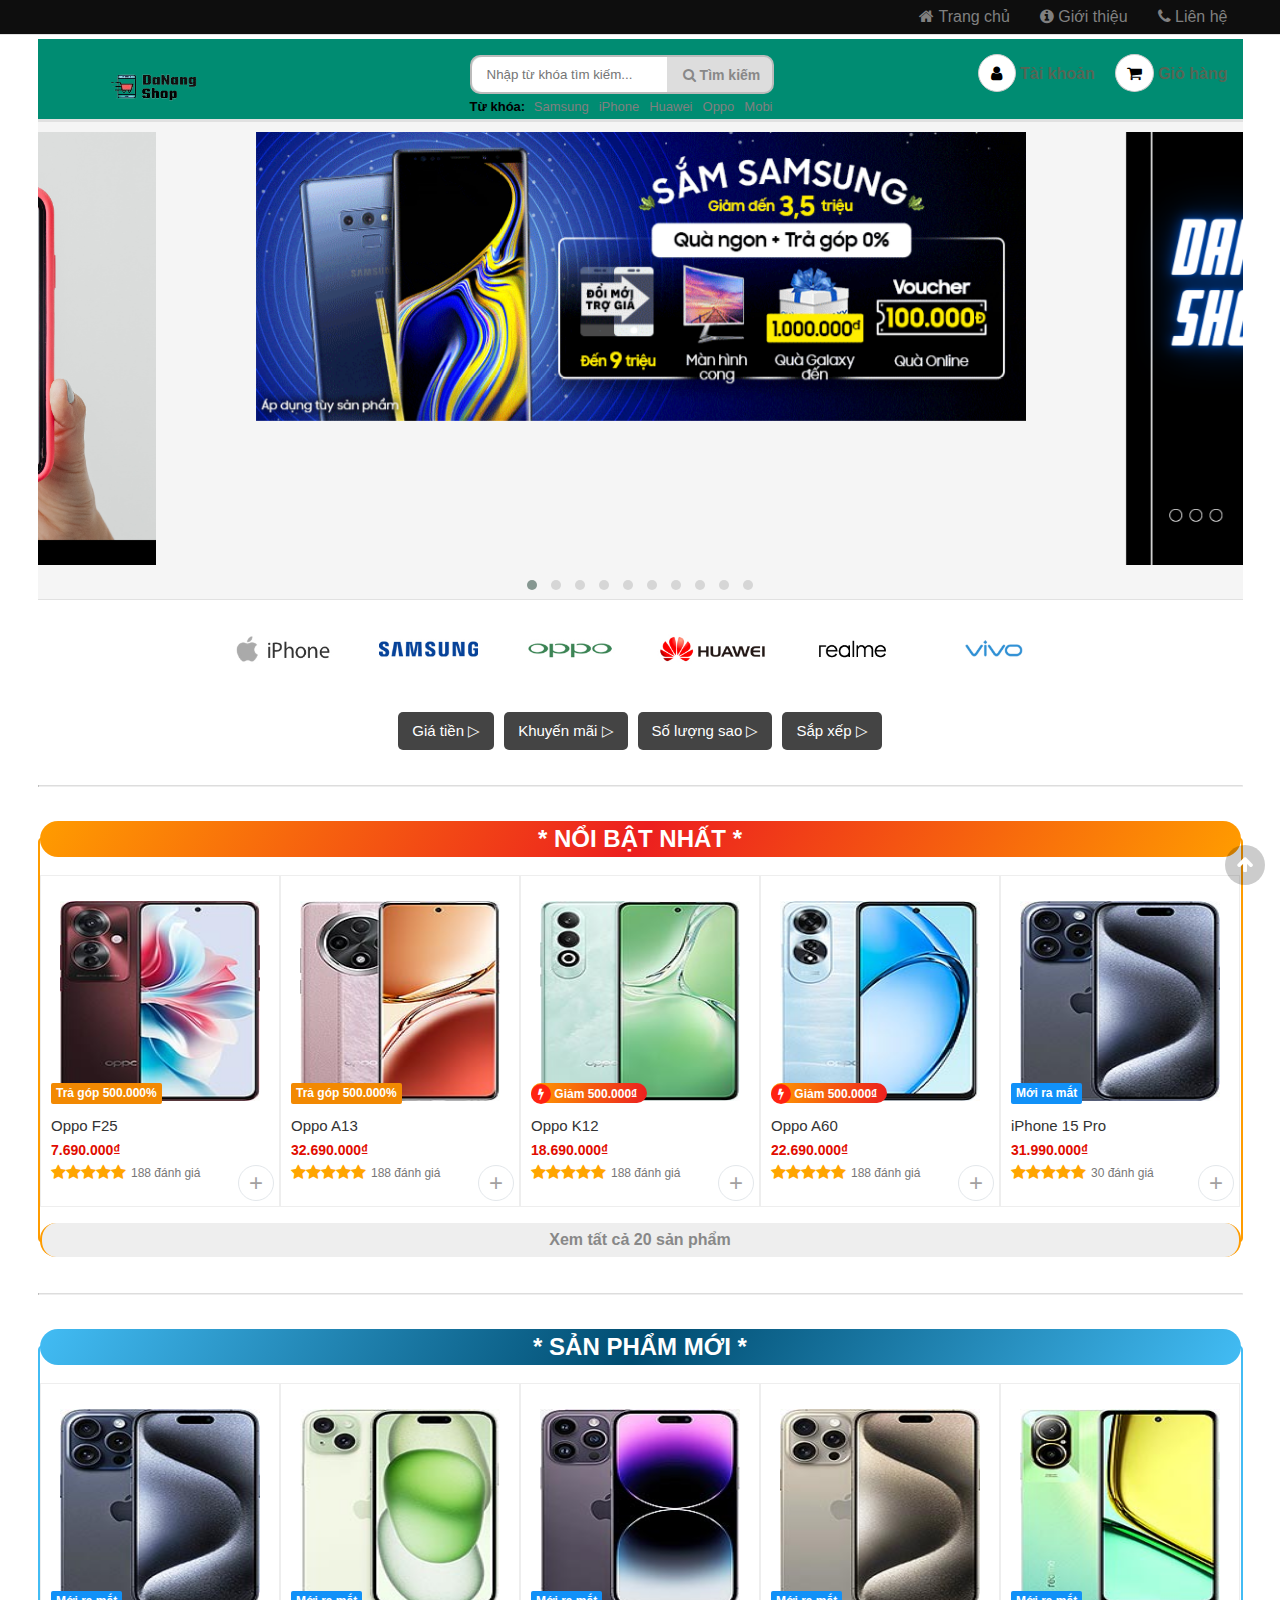
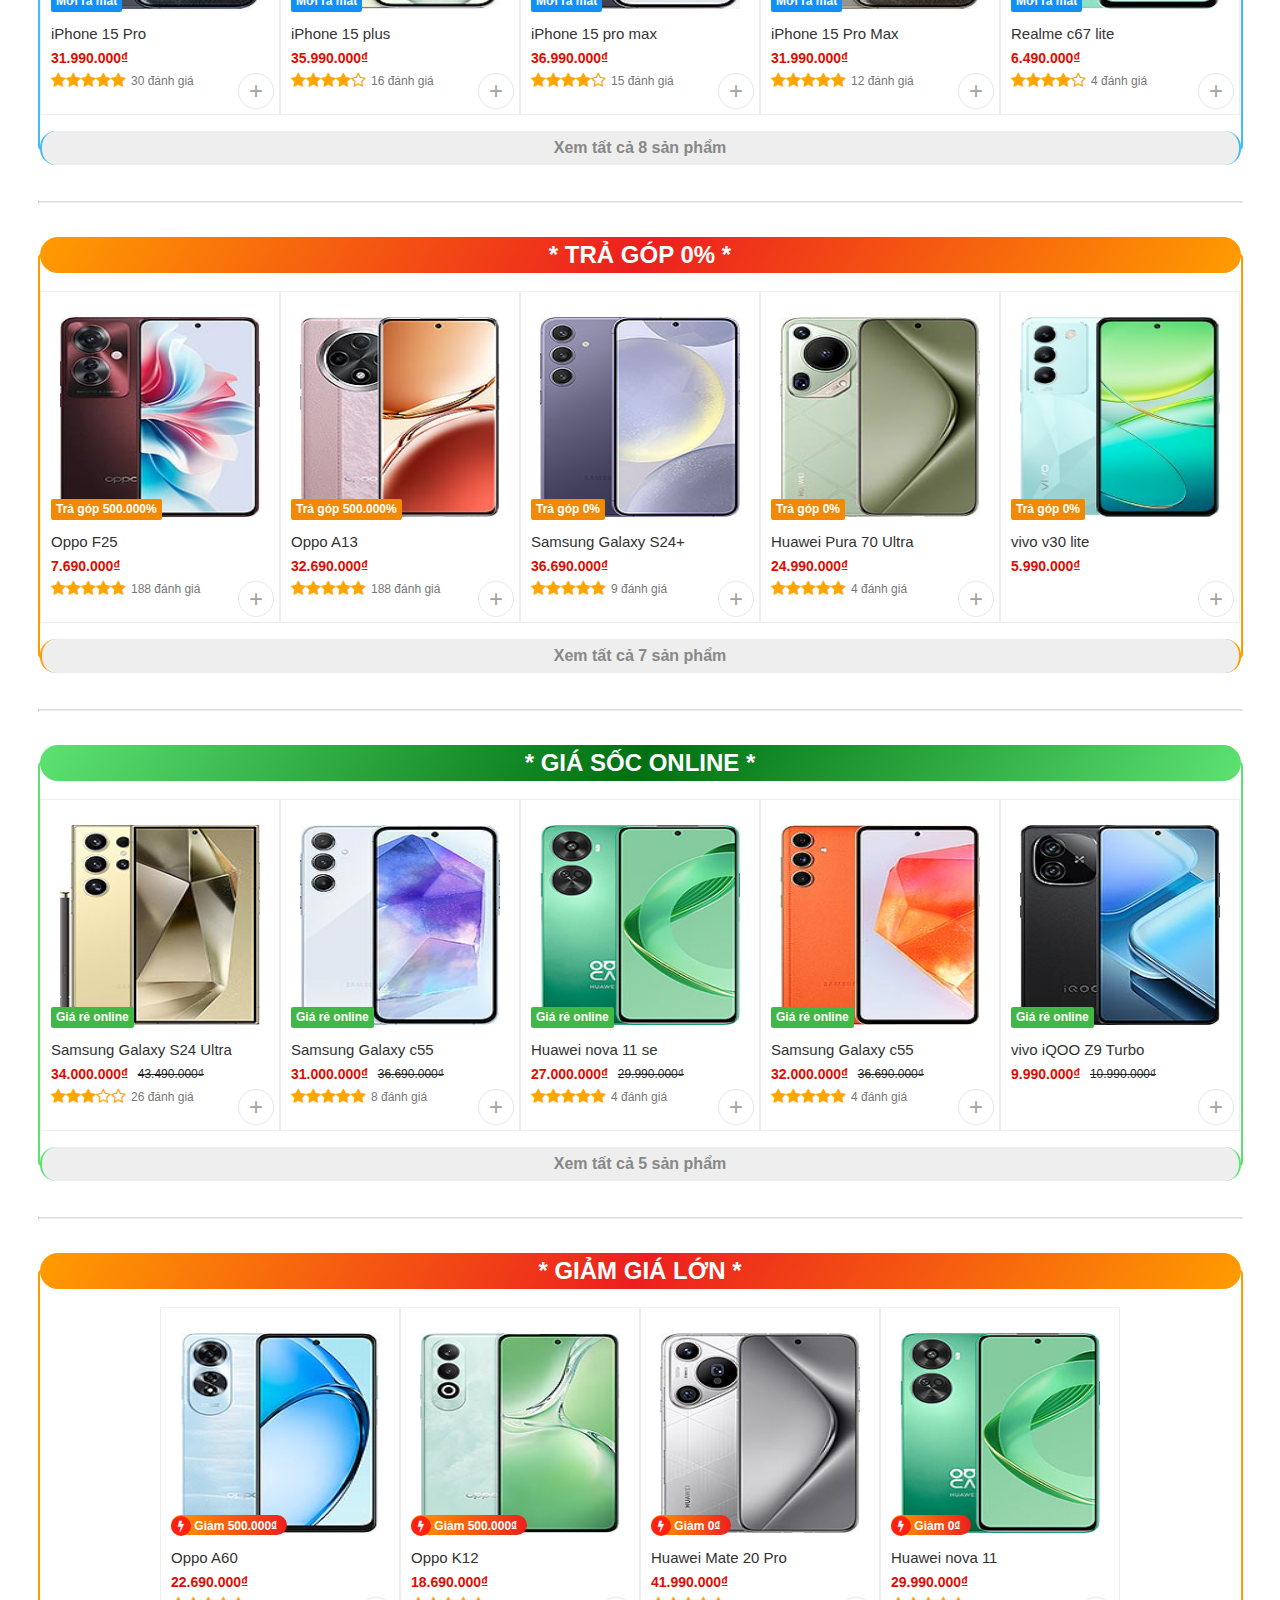
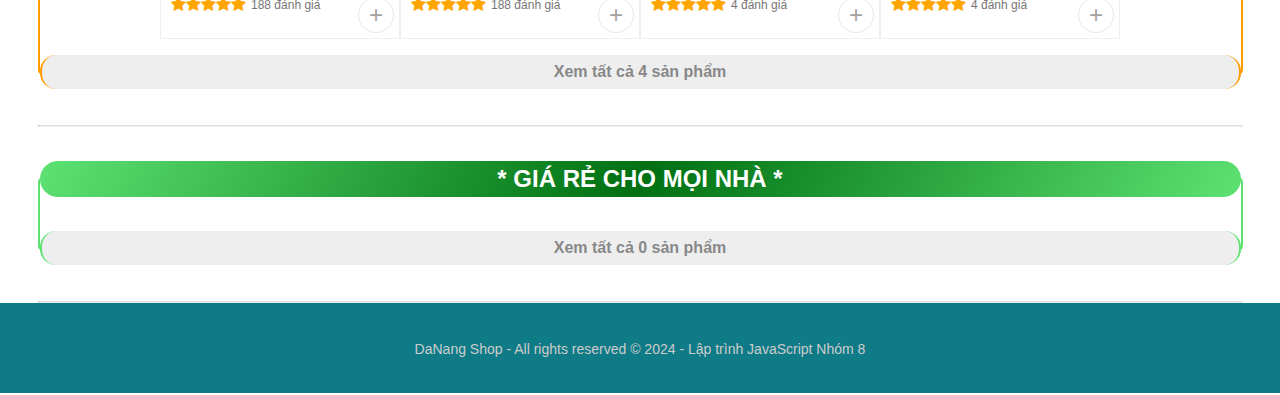
<file: index.html>
<!DOCTYPE html>
<html lang="vi">

<head>
	<meta charset="UTF-8">
	<meta name="viewport" content="width=device-width, initial-scale=1.0">
	<meta http-equiv="X-UA-Compatible" content="ie=edge">

	<title>DANANG SHOP</title>
	<link rel="shortcut icon" href="img/logo1.png" />

	<!-- Load font awesome icons -->
	<link rel="stylesheet" href="https://cdnjs.cloudflare.com/ajax/libs/font-awesome/4.7.0/css/font-awesome.min.css"
	 crossorigin="anonymous">

	<!-- owl carousel libraries -->
	<link rel="stylesheet" href="js/owlcarousel/owl.carousel.min.css">
	<link rel="stylesheet" href="js/owlcarousel/owl.theme.default.min.css">
	<script src="js/Jquery/Jquery.min.js"></script>
	<script src="js/owlcarousel/owl.carousel.min.js"></script>

	<!-- tidio - live chat -->
	<!-- <script src="//code.tidio.co/bfiiplaaohclhqwes5xivoizqkq56guu.js"></script> -->

	<!-- our files -->
	<!-- css -->
	<link rel="stylesheet" href="css/style.css">
	<link rel="stylesheet" href="css/topnav.css">
	<link rel="stylesheet" href="css/header.css">
	<link rel="stylesheet" href="css/banner.css">
	<link rel="stylesheet" href="css/taikhoan.css">
	<link rel="stylesheet" href="css/trangchu.css">
	<link rel="stylesheet" href="css/home_products.css">
	<link rel="stylesheet" href="css/pagination_phantrang.css">
	<link rel="stylesheet" href="css/footer.css">
	<!-- js -->
	<script src="data/products.js"></script>
	<script src="js/classes.js"></script>
	<script src="js/dungchung.js"></script>
	<script src="js/trangchu.js"></script>

</head>

<body>
	<script> addTopNav(); </script>

	<section>
		<script> addHeader(); </script>

		<div class="banner">
			<div class="owl-carousel owl-theme"></div>
		</div> <!-- End Banner -->

		

		<br>
		<div class="companyMenu group flexContain"></div>

		<div class="flexContain">

			<div class="pricesRangeFilter dropdown">
				<button class="dropbtn">Giá tiền</button>
				<div class="dropdown-content"></div>
			</div>

			<div class="promosFilter dropdown">
				<button class="dropbtn">Khuyến mãi</button>
				<div class="dropdown-content"></div>
			</div>

			<div class="starFilter dropdown">
				<button class="dropbtn">Số lượng sao</button>
				<div class="dropdown-content"></div>
			</div>

			<div class="sortFilter dropdown">
				<button class="dropbtn">Sắp xếp</button>
				<div class="dropdown-content"></div>
			</div>

		</div> <!-- End khung chọn bộ lọc -->

		<div class="choosedFilter flexContain">
			<a id="deleteAllFilter" style="display: none;">
				<h3>Xóa bộ lọc</h3>
			</a>
		</div> <!-- Những bộ lọc đã chọn -->
		<hr>

		<!-- Mặc định mới vào trang sẽ ẩn đi, nế có filter thì mới hiện lên -->
		<div class="contain-products" style="display:none"> 
			<div class="filterName">
				<input type="text" placeholder="Lọc trong trang theo tên..." onkeyup="filterProductsName(this)">
			</div> <!-- End FilterName -->

			<ul id="products" class="homeproduct group flexContain">
				<div id="khongCoSanPham">
					<i class="fa fa-times-circle"></i>
					Không có sản phẩm nào
				</div> <!-- End Khong co san pham -->
			</ul><!-- End products -->

			<div class="pagination"></div>
		</div>

		<!-- Div hiển thị khung sp hot, khuyến mãi, mới ra mắt ... -->
		<div class="contain-khungSanPham" ></div>

	</section> <!-- End Section -->

	<script>
		addContainTaiKhoan(); addPlc();
	</script>

	<div class="footer"><script>addFooter();</script></div>

	<i class="fa fa-arrow-up" id="goto-top-page" onclick="gotoTop()"></i>
</body>

</html>
</file>
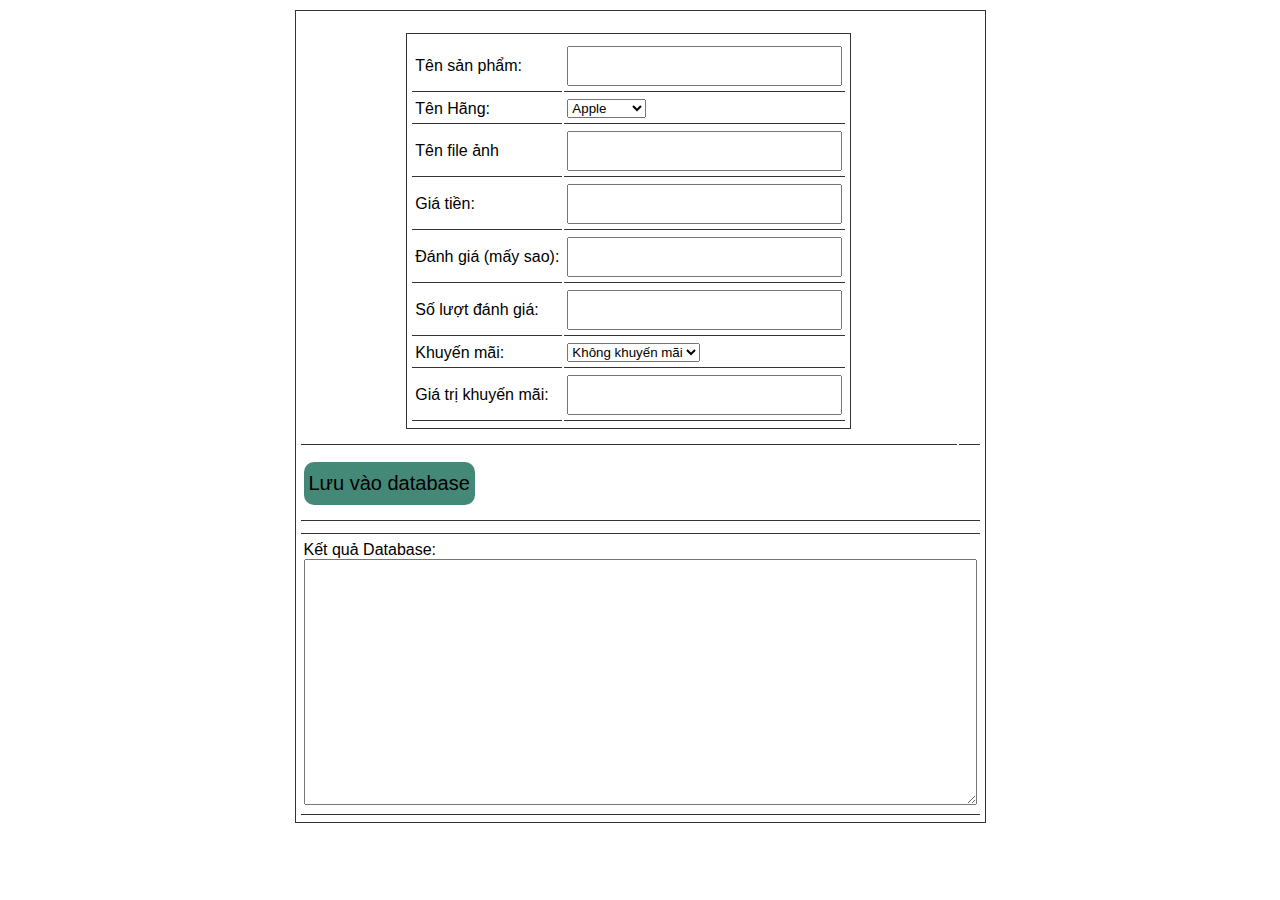
<file: createProductJson.html>
<!DOCTYPE html>
<html lang="en">

<head>
	<meta charset="UTF-8">
	<meta name="viewport" content="width=device-width, initial-scale=1.0">
	<title>Create Product code</title>

	<!-- Load font awesome icons -->
	<link rel="stylesheet" href="https://cdnjs.cloudflare.com/ajax/libs/font-awesome/4.7.0/css/font-awesome.min.css"
	 crossorigin="anonymous">
	<link rel="stylesheet" type="text/css" href="css/style.css">
	<link rel="stylesheet" href="css/header.css">
	<link rel="stylesheet" type="text/css" href="css/home_products.css">

	<script src="data/products.js"></script>
	<script src="js/classes.js"></script>
	<script src="js/dungchung.js"></script>

	<style>
		* { 
			outline: none; 
			font-family: sans-serif; 
		}
		
		table {
			padding: 5px 3px;
			border : 1px solid #333;
			margin: 10px auto;
		}
		td {
			padding: 5px 3px;
			border-bottom: 1pt solid #333;
		}
		input {
			padding: 5px 3px;
			height: 26px;
			font-size: 20px;
		}
		button {
			border-radius: 10px;
			margin: 10px auto;
			font-size: 20px;
			padding: 10px 5px;
			border: none;
			cursor: pointer;
			background: #487;
		}
		button:hover {
			background: #4a7;
		}
		textarea {
			padding: 5px 3px;
			font-size: 16px;
		}
		.homeproduct li {
			width: 250px;
		}
	</style>

	<script>
		// Thêm sản phẩm vào trang
		function addProduct(p, id) {
			promo = new Promo(p.promo.name, p.promo.value); // class Promo
			product = new Product(p.img, p.name, p.price, p.star, p.rateCount, promo); // Class product
			addToWeb(product, id);
		}
		function getResult() {
			var name = document.getElementById('name').value;
			var company = document.getElementById('company').value;
			var img = document.getElementById('img').value;
			var price = document.getElementById('price').value;
			var star = document.getElementById('star').value || 0;
			var rateCount = document.getElementById('rateCount').value || 0;
			var promoName = document.getElementById('promoName').value;
			var promoValue = document.getElementById('promoValue').value;

			if(img.indexOf('http') < 0) {
				img = "img/products/"+ img;	
			}
return {
	"name": name,
	"company": company,
	"img": img,
	"price": price,
	"star": star,
	"rateCount": rateCount,
	"promo": {
		"name": promoName,
		"value": promoValue
	}
};
		}

		function saveToDatabase() {
			var r = getResult();
			if(!r.name || !r.price) {
				alert('Chưa nhập tên hoặc giá tiền');
				return;
			}

			addProduct(r, 'products');
			var textarea = document.getElementById('t_a');
			if(textarea.innerHTML == '')
				textarea.innerHTML += JSON.stringify(r, null, "\t");
			else textarea.innerHTML += ',\n'+JSON.stringify(r, null, "\t");
		}

		function valueChange() {
			document.getElementById('live').innerHTML = '';
			addProduct(getResult(), 'live');
		}

		window.onload = function() {
			var inp = document.getElementsByTagName('input');
			for(var i = 0; i < inp.length; i++) {
				inp[i].onkeyup = valueChange;
			}
			document.getElementById('company').onchange = valueChange;
		}
	</script>

</head>

<body>
	<table>
		<tr>
			<td>
				<table cellpadding="7">
					<tr>
						<td>Tên sản phẩm:</td>
						<td><input id="name" type="text" onchange=""></td>
					</tr>
					<tr>
						<td>Tên Hãng:</td>
						<td>
							<select name="" id="company">
								<option value="Apple">Apple</option>
								<option value="Samsung">Samsung</option>
								<option value="Oppo">Oppo</option>
								<option value="Huawei">Huawei</option>
								<option value="Realme">Realme</option>
								<option value="Vivo">Vivo</option>

							</select>
						</td>
					</tr>
					<tr>
						<td>Tên file ảnh</td>
						<td><input id="img" type="text"></td>
					</tr>
					<tr>
						<td>Giá tiền:</td>
						<td><input id="price" type="text"></td>
					</tr>
					<tr>
						<td>Đánh giá (mấy sao):</td>
						<td><input id="star" type="text"></td>
					</tr>
					<tr>
						<td>Số lượt đánh giá:</td>
						<td><input id="rateCount" type="text"></td>
					</tr>
					<tr>
						<td>Khuyến mãi:</td>
						<td>
							<select name="km" id="promoName" onchange="valueChange()">
								<option value="">Không khuyến mãi</option>
								<option value="tragop">Trả góp</option>
								<option value="giamgia">Giảm giá</option>
								<option value="moiramat">Mới ra mắt</option>
								<option value="giareonline">Giá rẻ online</option>
							</select>

						</td>
					</tr>
					<tr>
						<td>Giá trị khuyến mãi:</td>
						<td><input id="promoValue" type="text"></td>
					</tr>
				</table>
			</td>

			<td>
				<ul class="homeproduct group flexContain" id="live"></ul>
			</td>
		</tr>
		<tr>
			<td colspan="2">
				<button onclick="saveToDatabase()">Lưu vào database</button>
			</td>
		</tr>
		<tr>
			<td colspan="2">
				<ul class="homeproduct" id="products"></ul>
			</td>
		</tr>
		<tr>
			<td colspan="2">
				<p>Kết quả Database:</p>
				<textarea rows="13" cols="70" id="t_a"></textarea>
			</td>
		</tr>
	</table>

</body>

</html>
</file>
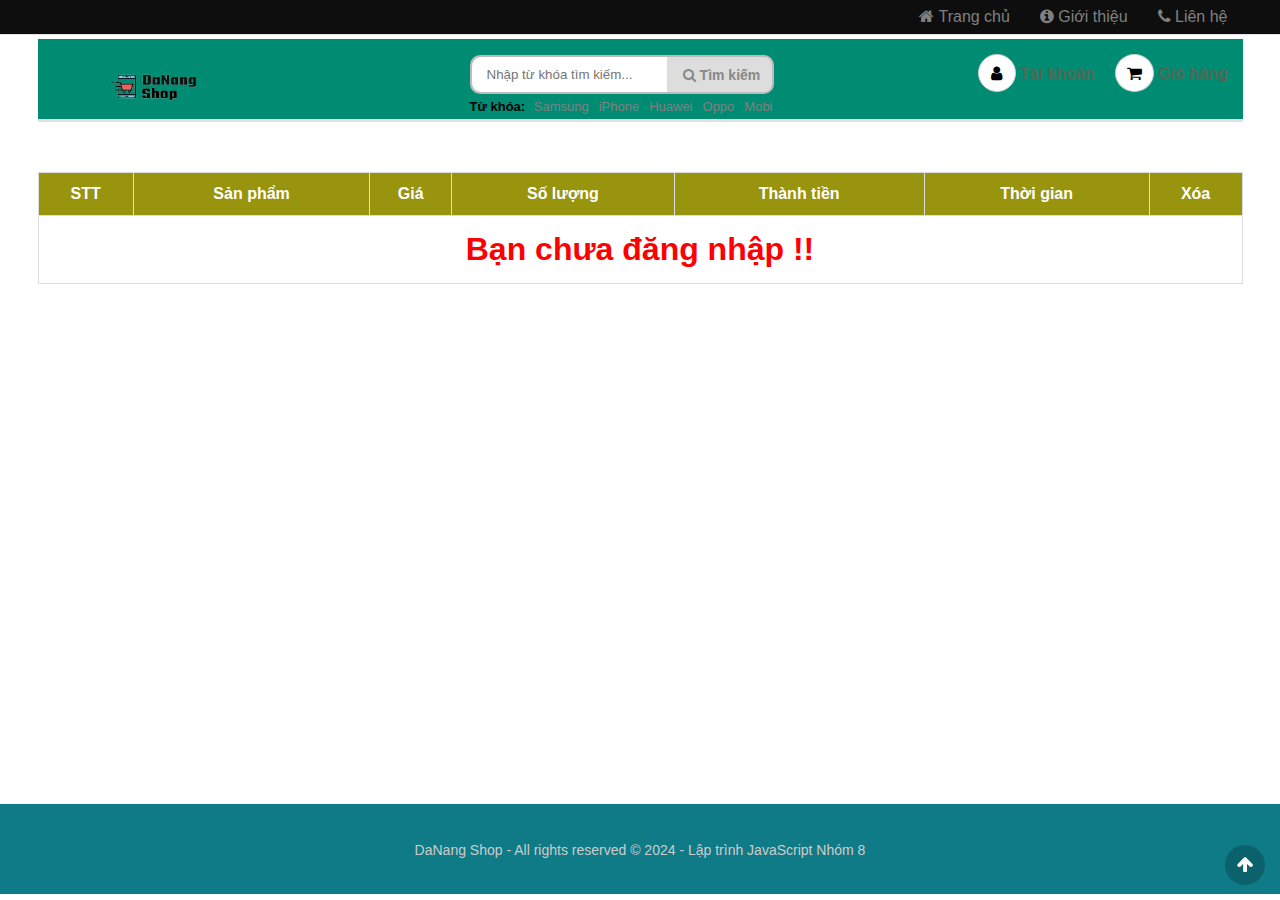
<file: giohang.html>
<!DOCTYPE html>
<html lang="vi">

<head>
	<meta charset="UTF-8">
	<meta name="viewport" content="width=device-width, initial-scale=1.0">
	<meta http-equiv="X-UA-Compatible" content="ie=edge">
	<link rel="shortcut icon" href="img/favicon.ico" />

	<title>DANANG SHOP</title>
	<link rel="shortcut icon" href="img/logo1.png" />

	<!-- Load font awesome icons -->
	<link rel="stylesheet" href="https://cdnjs.cloudflare.com/ajax/libs/font-awesome/4.7.0/css/font-awesome.min.css"
	 crossorigin="anonymous">

	<!-- our files -->
	<!-- css -->
	<link rel="stylesheet" href="css/style.css">
	<link rel="stylesheet" href="css/topnav.css">
	<link rel="stylesheet" href="css/header.css">
	<link rel="stylesheet" href="css/taikhoan.css">
	<link rel="stylesheet" href="css/gioHang.css">
	<link rel="stylesheet" href="css/footer.css">
	<!-- js -->
	<script src="data/products.js"></script>
	<script src="js/classes.js"></script>
	<script src="js/dungchung.js"></script>
	<script src="js/giohang.js"></script>

</head>

<body>
	<script> addTopNav(); </script>

	<section style="min-height: 85vh">
		<script> addHeader(); </script>

		<table class="listSanPham" > </table>
		
	</section> <!-- End Section -->

	<script>
		addContainTaiKhoan();
	</script>

	<div class="footer"><script>addFooter();</script></div>

	<i class="fa fa-arrow-up" id="goto-top-page" onclick="gotoTop()"></i>
</body>

</html>
</file>
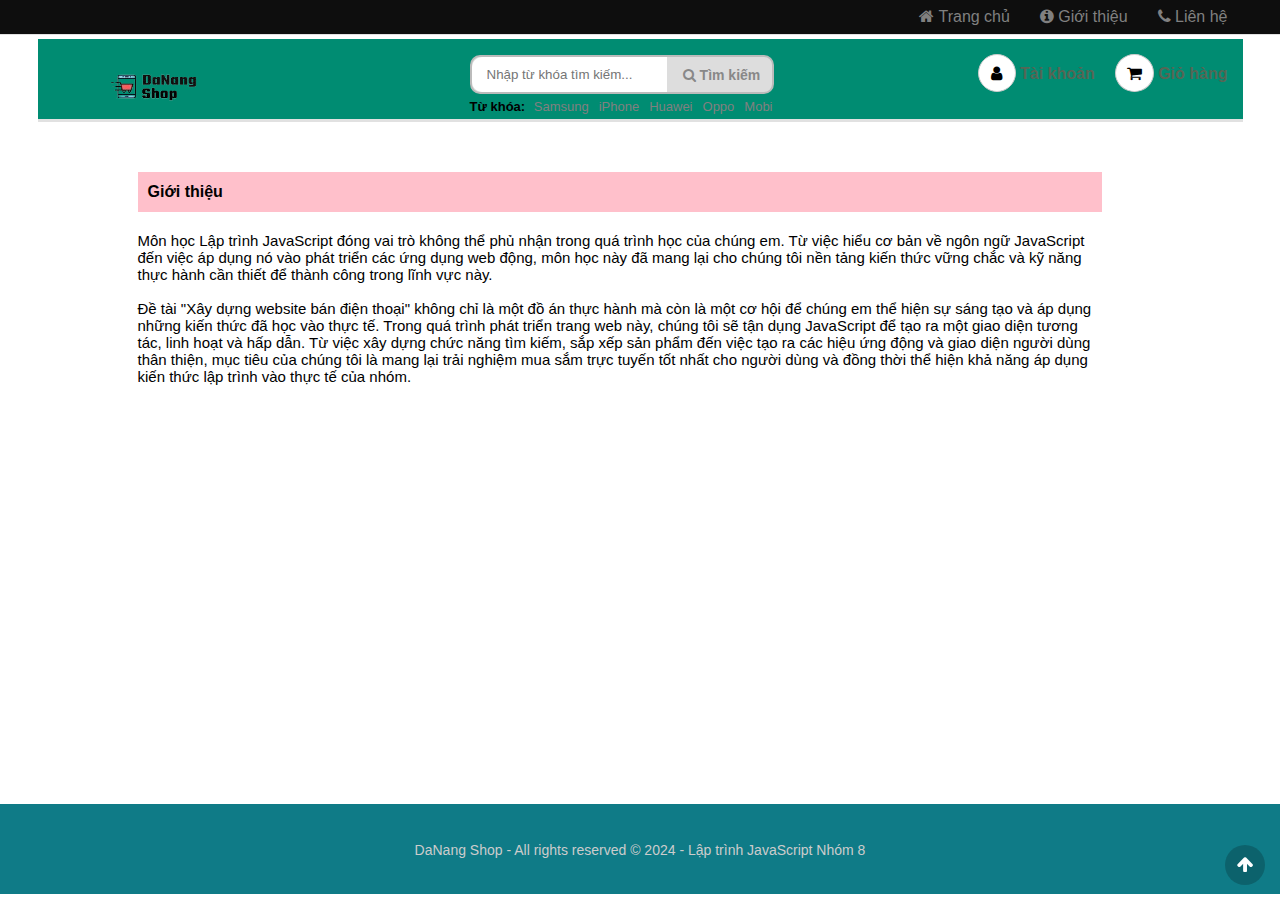
<file: gioithieu.html>
<!DOCTYPE html>
<html lang="vi">

<head>
    <meta charset="UTF-8">
    <meta name="viewport" content="width=device-width, initial-scale=1.0">
    <meta http-equiv="X-UA-Compatible" content="ie=edge">
    <title>DANANG SHOP</title>
	<link rel="shortcut icon" href="img/logo1.png" />

    <!-- Load font awesome icons -->
    <link rel="stylesheet" href="https://cdnjs.cloudflare.com/ajax/libs/font-awesome/4.7.0/css/font-awesome.min.css"
        crossorigin="anonymous">
        
    <!-- our files -->
    <!-- css -->
    <link rel="stylesheet" href="css/style.css">
    <link rel="stylesheet" href="css/topnav.css">
    <link rel="stylesheet" href="css/header.css">
    <link rel="stylesheet" href="css/taikhoan.css">
    <link rel="stylesheet" href="css/footer.css">
    <link rel="stylesheet" href="css/gioithieu.css">

    <!-- js -->
    <script src="data/products.js"></script>
	<script src="js/dungchung.js"></script>
    <script>
        window.onload = function () {
            khoiTao();
            // thêm tags (từ khóa) vào khung tìm kiếm
            var tags = ["Samsung", "iPhone", "Huawei", "Oppo", "Mobi"];
            for (var t of tags) addTags(t, "index.html?search=" + t);
        }
    </script>

</head>

<body>
    <script> addTopNav();</script>

    <section style="min-height: 85vh">
        <script> addHeader(); </script>

        <div class="page-gt">
            <h4 class="page-header">
                Giới thiệu
            </h4>
            <div class="page-info">
                <p>
                    Môn học Lập trình JavaScript đóng vai trò không thể phủ nhận trong quá trình học của chúng em. 
                    Từ việc hiểu cơ bản về ngôn ngữ JavaScript đến việc áp dụng nó vào phát triển các ứng dụng web động,
                    môn học này đã mang lại cho chúng tôi nền tảng kiến thức vững chắc và kỹ năng thực hành cần thiết để 
                    thành công trong lĩnh vực này.
                    
                    <br> <br>

                  Đề tài "Xây dựng website bán điện thoại" không chỉ là một đồ án thực hành mà còn là một cơ hội để chúng 
                  em thể hiện sự sáng tạo và áp dụng những kiến thức đã học vào thực tế. Trong quá trình phát triển trang web này, 
                  chúng tôi sẽ tận dụng JavaScript để tạo ra một giao diện tương tác, linh hoạt và hấp dẫn. Từ việc xây dựng chức 
                  năng tìm kiếm, sắp xếp sản phẩm đến việc tạo ra các hiệu ứng động và giao diện người dùng thân thiện, mục tiêu của 
                  chúng tôi là mang lại trải nghiệm mua sắm trực tuyến tốt nhất cho người dùng và đồng thời thể hiện khả năng áp dụng
                   kiến thức lập trình vào thực tế của nhóm.
                </p>
            </div>
        </div>
    </section>

    <script> addContainTaiKhoan(); </script>

    <div class="footer">
        <script>addFooter();</script>
        
    </div>

    <i class="fa fa-arrow-up" id="goto-top-page" onclick="gotoTop()"></i>
</body>

</html>
</file>
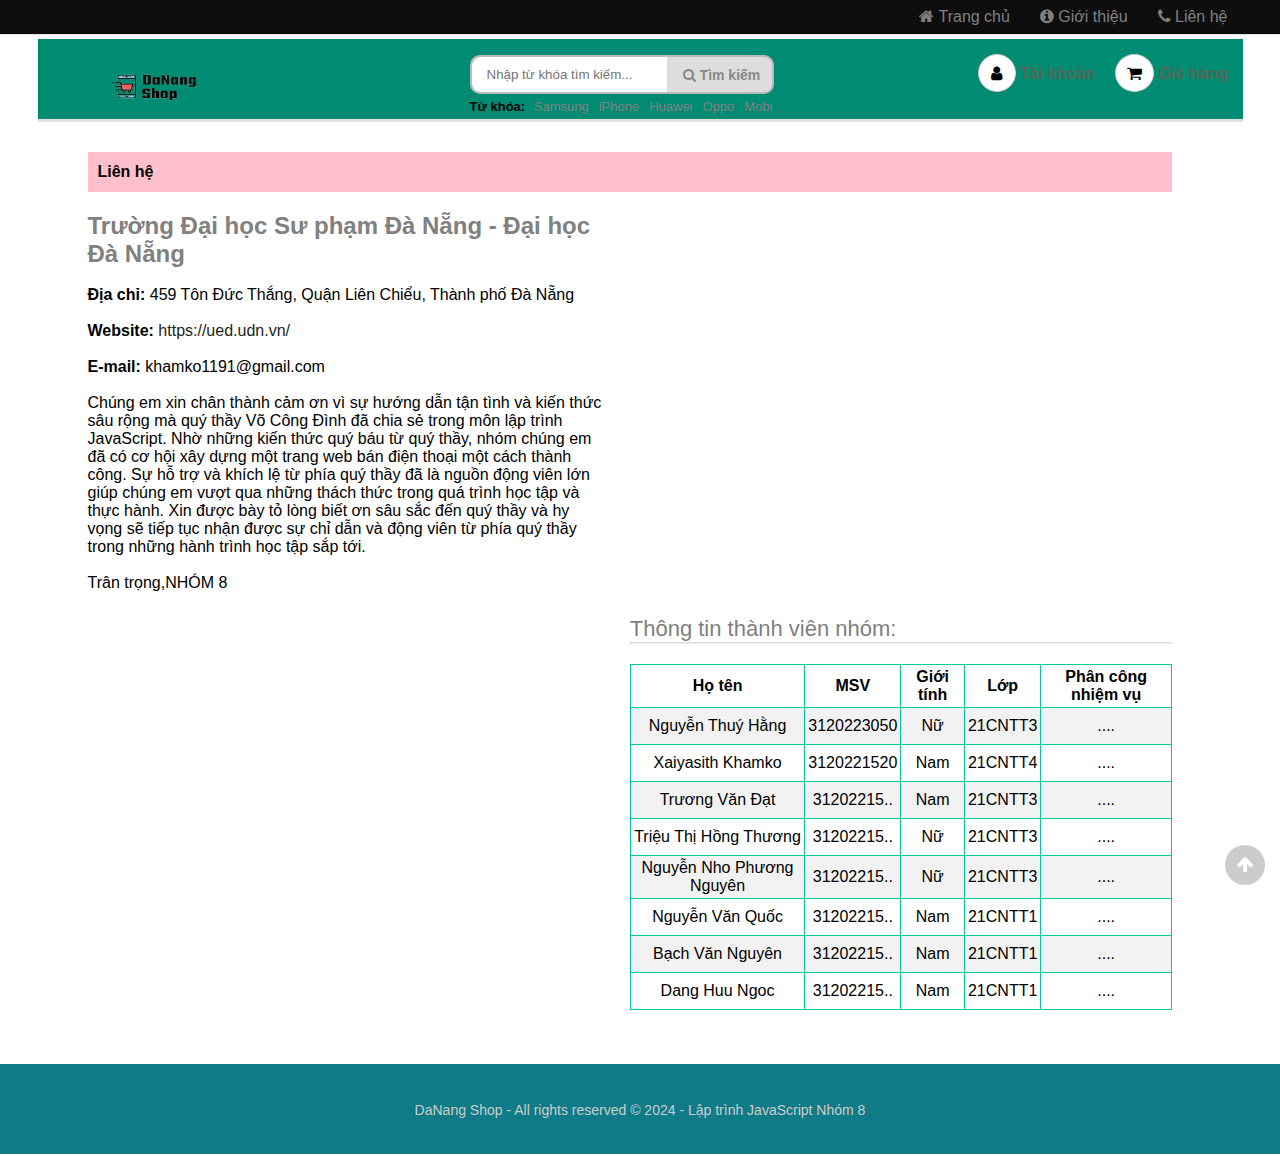
<file: lienhe.html>
<!DOCTYPE html>
<html lang="vi">

<head>
    <meta charset="UTF-8">
    <meta name="viewport" content="width=device-width, initial-scale=1.0">
    <meta http-equiv="X-UA-Compatible" content="ie=edge">
    <title>DANANG SHOP</title>
	<link rel="shortcut icon" href="img/logo1.png" />

    <!-- Load font awesome icons -->
    <link rel="stylesheet" href="https://cdnjs.cloudflare.com/ajax/libs/font-awesome/4.7.0/css/font-awesome.min.css"
        crossorigin="anonymous">

    <!-- our files -->
    <!-- css -->
    <link rel="stylesheet" href="css/style.css">
    <link rel="stylesheet" href="css/topnav.css">
    <link rel="stylesheet" href="css/header.css">
    <link rel="stylesheet" href="css/taikhoan.css">
    <link rel="stylesheet" href="css/footer.css">
    <link rel="stylesheet" href="css/lienhe.css">

    <!-- js -->
    <script src="data/products.js"></script>
    <script src="js/dungchung.js"></script>
    <script src="js/lienhe.js"></script>

</head>

<body>
    <script> addTopNav();</script>

    <section style="min-height: 85vh">
        <script> addHeader(); </script>

        <div class="body-lienhe">
            <div class="lienhe-header">Liên hệ</div>
            <div class="lienhe-info">
                <div class="info-left">
                
                        <h2 style="color: gray"> Trường Đại học Sư phạm Đà Nẵng - Đại học Đà Nẵng </h2><br />
                        <b>Địa chỉ:</b> 459 Tôn Đức Thắng, Quận Liên Chiểu, Thành phố Đà Nẵng<br /><br />
                        <b>Website:</b> <a href="https://ued.udn.vn/">https://ued.udn.vn/</a> <br /><br />
                        <b>E-mail:</b> khamko1191@gmail.com<br /><br />
                        
                            <p>     Chúng em xin chân thành cảm ơn vì sự hướng dẫn tận tình và kiến thức sâu rộng mà quý 
                                thầy Võ Công Đình đã chia sẻ trong môn lập trình JavaScript. Nhờ những kiến thức quý
                                 báu từ quý thầy, nhóm chúng em đã có cơ hội xây dựng một trang web bán điện thoại một 
                                 cách thành công. Sự hỗ trợ và khích lệ từ phía quý thầy đã là nguồn động viên lớn giúp 
                                 chúng em vượt qua những thách thức trong quá trình học tập và thực hành.
                                Xin được bày tỏ lòng biết ơn sâu sắc đến quý thầy và hy vọng sẽ tiếp tục nhận được 
                                sự chỉ dẫn và động viên từ phía quý thầy trong những hành trình học tập sắp tới.
                                <br>
                                <br>
                                Trân trọng,NHÓM 8
                            </p>

                        

                    </p>
                </div>

            </div>
            <div class="lienhe-info">
                <div class="thongtinnhom">
                    <p style="font-size: 22px; color: gray">Thông tin thành viên nhóm: </p>
                    <hr />
                    <table>
                        <tr>
                            <th>Họ tên</th>
                            <th>MSV</th>
                            <th>Giới tính</th>
                            <th>Lớp</th>
                            <th>Phân công nhiệm vụ</th>
                        </tr>
                        <script>
                            var thongtin = [
                                ["Nguyễn Thuý Hằng", "3120223050", "Nữ", "21CNTT3","...."],
                                ["Xaiyasith Khamko", "3120221520", "Nam", "21CNTT4","...."],
                                ["Trương Văn Đạt", "31202215..", "Nam", "21CNTT3","...."],
                                ["Triệu Thị Hồng Thương", "31202215..", "Nữ", "21CNTT3","...."],
                                ["Nguyễn Nho Phương Nguyên", "31202215..", "Nữ", "21CNTT3","...."],
                                ["Nguyễn Văn Quốc", "31202215..", "Nam", "21CNTT1","...."],
                                ["Bạch Văn Nguyên", "31202215..", "Nam", "21CNTT1","...."],
                                ["Dang Huu Ngoc", "31202215..", "Nam", "21CNTT1","...."]
                               
                            ]
                            for (var i = 0; i < thongtin.length; i++) {
                                document.write(
                                    `
                                    <tr>
                                        <td>` +
                                    thongtin[i][0] + `</td>
                                        <td>` +
                                    thongtin[i][1] + `</td>
                                        <td>` +
                                    thongtin[i][2] + `</td>
                                        <td>` +
                                    thongtin[i][3] + `</td>
                                        <td>` +
                                    thongtin[i][4] +
                                    `</td>
                                    </tr>
                                `
                                )
                            }
                        </script>
                    </table>
                </div>

            </div>
        </div>
    </section>

    <script>
        addContainTaiKhoan();
    </script>

    <div class="footer">
        <script>
            addFooter();
        </script>

    </div>

    <i class="fa fa-arrow-up" id="goto-top-page" onclick="gotoTop()"></i>

</body>

</html>
</file>
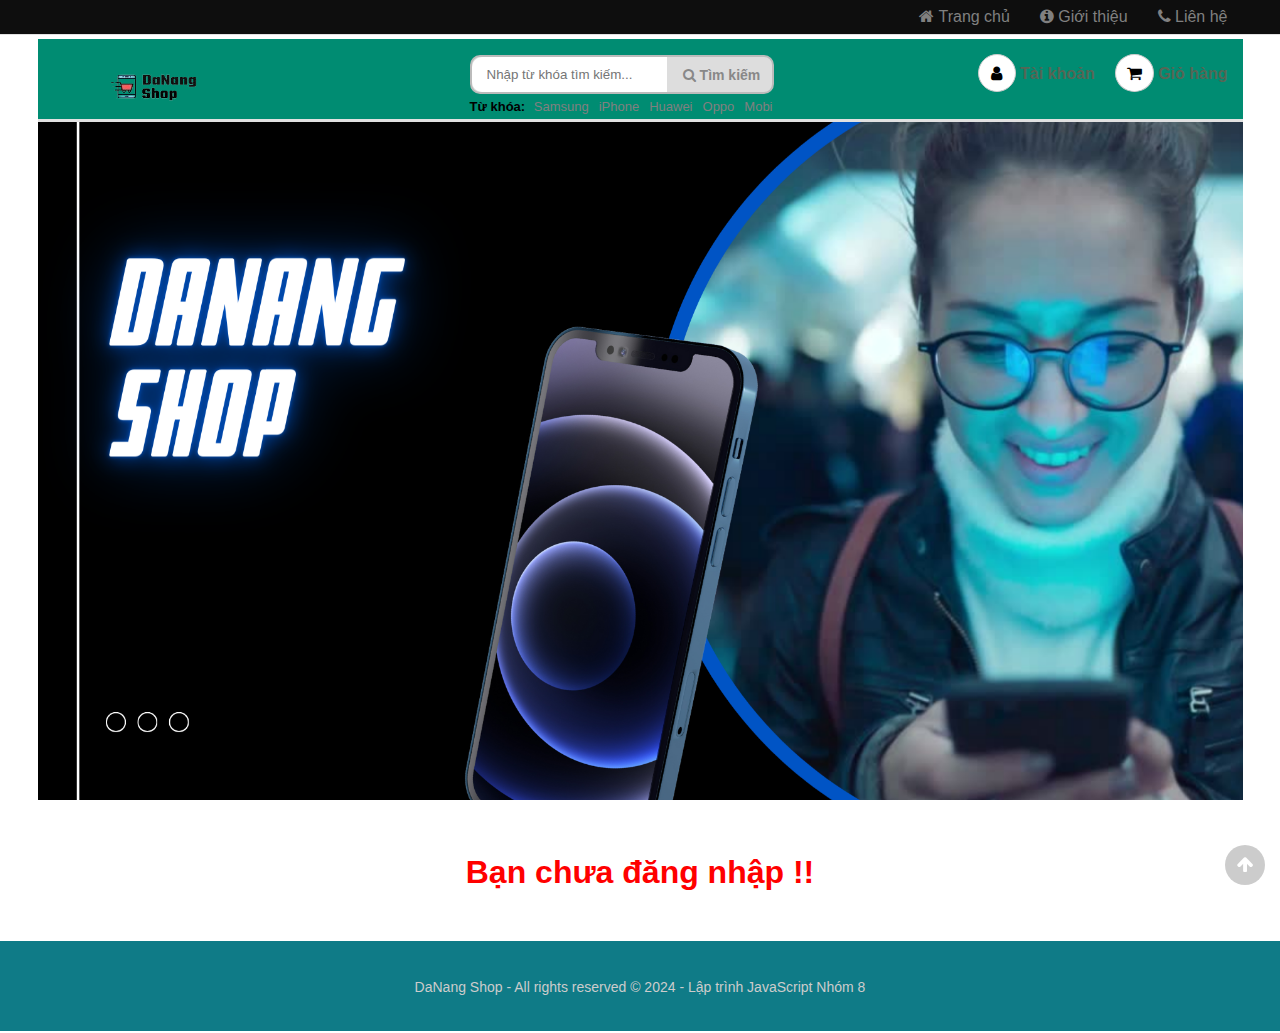
<file: nguoidung.html>
<!DOCTYPE html>
<html lang="vi">

<head>
	<meta charset="UTF-8">
	<meta name="viewport" content="width=device-width, initial-scale=1.0">
	<meta http-equiv="X-UA-Compatible" content="ie=edge">

	<title>DANANG SHOP</title>
	<link rel="shortcut icon" href="img/logo1.png" />

	<!-- Load font awesome icons -->
	<link rel="stylesheet" href="https://cdnjs.cloudflare.com/ajax/libs/font-awesome/4.7.0/css/font-awesome.min.css"
     crossorigin="anonymous">

     <script src="js/Jquery/Jquery.min.js"></script>

	<!-- our files -->
	<!-- css -->
	<link rel="stylesheet" href="css/style.css">
	<link rel="stylesheet" href="css/topnav.css">
	<link rel="stylesheet" href="css/header.css">
	<link rel="stylesheet" href="css/taikhoan.css">
    <link rel="stylesheet" href="css/gioHang.css">
    <link rel="stylesheet" href="css/nguoidung.css">
	<link rel="stylesheet" href="css/footer.css">
	<!-- js -->
	<script src="data/products.js"></script>
	<script src="js/classes.js"></script>
    <script src="js/dungchung.js"></script>
    <script src="js/nguoidung.js"></script>

</head>

<body>
	<script> addTopNav(); </script>

	<section>
		<script> addHeader(); </script>
        <img src="img/banners/banner1.png" alt="" style="width: 100%;">
        
        <div class="infoUser"> 

        </div>

        <div class="listDonHang"> </div>
	</section> <!-- End Section -->

	<script>
		addContainTaiKhoan(); addPlc();
	</script>

	<div class="footer"><script>addFooter();</script></div>

	<i class="fa fa-arrow-up" id="goto-top-page" onclick="gotoTop()"></i>
</body>

</html>
</file>
<file: css/style.css>
* {
    margin: 0;
    padding: 0;
    outline: none;
    font-family: Arial, Helvetica, sans-serif;
}

body,
html {
    min-width: 1024px;

}

a {
    text-decoration: none;
    color: #222;
}

.clear {
    clear: both;
    line-height: 0;
}

/* căn giữa section, và set độ rộng lớn nhất là 1200px */
section {
    max-width: 1205px;
    margin: 0 auto;
}

hr {
    color: #ddd;
    background-color: #ddd;
    border-top: 1px solid #ddd;
}

.flexContain {
    display: -webkit-box;
    display: -ms-flexbox;
    display: flex;
    -ms-flex-wrap: wrap;
    flex-wrap: wrap;
    -webkit-box-orient: horizontal;
    -webkit-box-direction: normal;
    -ms-flex-direction: row;
    flex-direction: row;
    -webkit-box-pack: center;
    -ms-flex-pack: center;
    justify-content: center;
}

/* Use for auto clear float */
/* ====== https://css-tricks.com/snippets/css/clear-fix/ ======== */
.group:before,
.group:after {
    content: "";
    display: table;
}

.group:after {
    clear: both;
}

.group {
    zoom: 1;
    /* For IE 6/7 (trigger hasLayout) */
}

/* =========   Alert ===============*/
#alert {
    z-index: 200; /* luôn trên cùng (đè lên những thứ khác) */
    display: block;
    position: fixed;
    bottom: 40px;
    right: 5px;
    padding: 20px;
    background-color: #111;
    opacity: 0;
    color: white;
    font-weight: bold;
    -webkit-transition: 0.3s;
    -o-transition: 0.3s;
    transition: 0.3s;
}

#closebtn {
    margin-left: 15px;
    color: white;
    font-weight: bold;
    float: right;
    font-size: 22px;
    line-height: 20px;
    -webkit-transition: 0.3s;
    -o-transition: 0.3s;
    transition: 0.3s;
}

/* ===== End clear float ====== */

#goto-top-page {
    position: fixed;
    bottom: 15px;
    right: 15px;
    z-index: 100;
    background: rgba(0, 0, 0, .2);
    color: #fff;
    font-size: 18px;
    border-radius: 50%;
    width: 40px;
    height: 40px;
    line-height: 40px;
    text-align: center;
    cursor: pointer;
    transition-duration: .2s;
}
#goto-top-page:hover {
    background: rgba(0, 0, 0, .7);
    width: 50px;
    height: 50px;
    line-height: 50px;
}

/* ========= ScrollBar ============ */
::-webkit-scrollbar {
    width: .7em;
    height: .7em;
}

::-webkit-scrollbar-track {
    background: #eee;
}

::-webkit-scrollbar-thumb {
    background: #999;
}

::-webkit-scrollbar-thumb:hover {
    background: #bbb;
}

/* ==================== css thêm , chưa sử dụng ========================= */
/* tooltip https://www.w3schools.com/howto/tryit.asp?filename=tryhow_js_copy_clipboard2 */
.tooltip {
    position: absolute;
    display: inline-block;
    bottom: 5px;
    right: 5px;
}

.tooltip .tooltiptext {
    visibility: hidden;
    width: 140px;
    background-color: #555;
    color: #fff;
    text-align: center;
    border-radius: 6px;
    padding: 5px;
    position: absolute;
    z-index: 21;
    bottom: 150%;
    left: 50%;
    margin-left: -75px;
    opacity: 0;
    transition: opacity 0.3s;
}

.tooltip .tooltiptext::after {
    content: "";
    position: absolute;
    top: 100%;
    left: 50%;
    margin-left: -5px;
    border-width: 5px;
    border-style: solid;
    border-color: #555 transparent transparent transparent;
}

.tooltip:hover .tooltiptext {
    visibility: visible;
    opacity: 1;
}

/* animation ping from thegioididong */
.dot {
    width: 10px;
    height: 10px;
    background-color: #f33;
    border-radius: 100%;
    display: block;
}

.dot .ping {
    border: 1px solid #f33;
    width: 10px;
    height: 10px;
    opacity: 1;
    background-color: rgba(238, 46, 36, .2);
    border-radius: 100%;
    -webkit-animation-duration: 1.25s;
    animation-duration: 1.25s;
    -webkit-animation-name: sonar;
    animation-name: sonar;
    -webkit-animation-iteration-count: infinite;
    animation-iteration-count: infinite;
    -webkit-animation-timing-function: linear;
    animation-timing-function: linear;
    display: block;
    margin: -1px 0 0 -1px;
}

@keyframes sonar {
    0% {
        opacity: 1;
        -webkit-transform: scale(1);
        transform: scale(1)
    }

    100% {
        -webkit-transform: scale(3);
        transform: scale(3);
        opacity: 0
    }
}
</file>
<file: css/topnav.css>
/* Top Navigation */
	.top-nav {
		display: inline-block;
		background: #0e0e0e;
		width: 100%;
		border-bottom: 1px #e1e1e1 solid;
	}

	/* Social Icon */
		.social-top-nav {
			float: left;
			display: table;
		}
		.social-top-nav a {
			display: table-cell;
			padding: 5px;
			text-align: center;
			font-size: 13px;
			height: 2em;
			width: 2em;
			line-height: 2em;
			color: gray;
			background-color: #f1f1f1;
			transition-duration: .2s;
		}
		/* hightlight icon fb, google, youtube .... when hover */
		.social-top-nav a:hover { color: #fff; }
		.fa-facebook:hover { background: #3B5998; }
		.fa-twitter:hover { background: #55ACEE; }
		.fa-google:hover { background: #dd4b39; }
		.fa-youtube:hover { background: #bb0000; }
	/* ======= End Social Icon ======= */

	/* Quick link */
		.top-nav-quicklink {
			float: right;
		}
		.top-nav-quicklink li {
			display: inline-block;
			font-size: 1em;
			color: gray;
		}
		.top-nav-quicklink li a {
			display: block;
			color: gray;
			padding: 8px 15px;
			transition-duration: .15s;
		}
		.top-nav-quicklink li a:hover {
			padding-top: 4px; 
			border-bottom: 4px solid #000;
			color: #000;
		}
		.top-nav-quicklink li a:hover i {
			color: Dodgerblue;
		}
	/* ======= End quick link ======= */
/* ======= End Top navigation ======= */
</file>
<file: css/header.css>
/* Header */
	.header {
		position: sticky;
		position: -webkit-sticky; /* Safari */
		top: 0;
		z-index: 12;
		background-color: rgb(0, 140, 114);
		padding: 15px 0 5px 0 ;
		border-bottom: 3px solid #e1e1e1;
	}

	/* Logo */
		.header .logo {
			width: 250px;
			height: 60px;
			float: left;
			transition-duration: .1s;
		}
		.header .logo:hover {
			transform: scale(1.05)
		}
		.header .logo img {
			width: 100%;
			height: 100%;
			vertical-align: middle;
		}
	/* ======= End logo ======== */

	/* Content */
		.header .content{
			/* tru width cua logo */
			width: calc(100% - 250px);
			float: left;
		}

		/* Search */
			.search-header {
				float: left;
			}

			form.input-search {
				margin-left: 20px;
				background: #ddd;
				border: 2px solid #bbb;
				border-radius: 10px;
				height: 35px;
				width: 300px;
				/* điều chỉnh width của ô tìm kiếm trên header ở đây */
			}
			.input-search input {
				float: left;
				padding-left: 15px;
				border: none;
				border-radius: 10px 0 0 10px;
				height: 100%;
				width: calc(100% - 100px - 20px);
				/* 100 la width button, 20 la padding button */
			}
			.input-search button {
				float: right;
				font-size: 14px;
				font-weight: bold;
				padding: 0 10px;
				color: #888;
				background: none;
				width: 100px;
				height: 100%;
				border: none;
				cursor: pointer;
				-webkit-transition-duration: .3s;
				     -o-transition-duration: .3s;
				        transition-duration: .3s;
			}
			.input-search button:hover {
				color: #000;
			}

			.tags {
				margin: 5px 0 0 20px;
				font-size: 13px;
			}
			.tags a {
				color: gray;
				padding: 0 5px;
			}
			.tags a:hover {
				color: black;
				text-decoration: underline;
			}

			/* W3 school autocomplete */
				.autocomplete {
					/*the container must be positioned relative:*/
					position: relative;
					height: 100%;
				}
				.autocomplete-items {
					position: absolute;
					border: 1px solid #d4d4d4;
					border-bottom: none;
					border-top: none;
					z-index: 99;
					/*position the autocomplete items to be the same width as the container:*/
					top: 100%;
					left: 0;
					right: 0;
				}
				.autocomplete-items div {
					padding: 10px;
					cursor: pointer;
					background-color: #fff; 
					border-bottom: 1px solid #d4d4d4; 
				}
				.autocomplete-items div:hover {
					/*when hovering an item:*/
					background-color: #e9e9e9; 
				}
				.autocomplete-active {
					/*when navigating through the items using the arrow keys:*/
					background-color: DodgerBlue !important; 
					color: #ffffff; 
				}
			/* End auto complete */
		/* ======= End search ========== */

		/* Tools Member */
			.tools-member {
				float: right;
				display: table;
				margin-left: 10px;
				font-size: 14px;
			}

			.tools-member a {
				position: relative;
				padding: 5px 0;
				text-align: center;
				font-size: 16px;
				font-weight: bold;
				color: #565;
				cursor: pointer;
			}
			.tools-member a:hover > i {
				border: 1px solid #fff;
				background-color: rgb(161, 161, 161);
				color: #fff;
			}

			.tools-member i { /* icon */
				padding: 10px;
				border-radius: 50%;
				border: 1px solid #ccc;
				background-color: #fff;
				color: #000;
				-webkit-transition: 0.2s;
				-o-transition: 0.2s;
				transition: 0.2s;
			}
			.tools-member .fa-user {
				padding: 10px 12.5px;
			}
			.tools-member .fa-shopping-cart {
				padding: 10px 11px;
			}
			/* Member */
				.member {
					position: relative;
					float: left;
					display: table-cell;
				}
				.member:hover > .menuMember{
					z-index: 20;
					transform: translateX(-40%) scale(1);
				}
				.member .menuMember {
					position: absolute;
					left: 0;
					text-align: center;
					border-radius: 5px;
					background-color: #eee;
					min-width: 170px;
					transition-duration: .15s;
					transform: translateX(-40%) scale(0);
				}
				.member .menuMember a {
					display: block;
					padding: 10px 0;
				}
				.member .menuMember a:hover {
					background-color: #888;
					color: #eee;
				}
				.member .hide {
					display: none;
				}
			/* ======= End Member ======= */

			/* Cart */
				.cart {
					float: left;
					display: table-cell;
					/* border-left: 1px solid #bbb; */
					margin: 0 15px; 
					padding-left: 5px;
				}
				.cart-number {
					position: absolute;
					left: 1.4em;
					bottom: -1em;
					font-weight: bold;
					font-size: 1em;
					color: red;
					border-radius: 50%;
					width: 2em;
					height: 2em;
					line-height: 2em;
					text-align: center;
				}
				.cart .cart-number {
					transition-duration: .4s; 
				}
			/* ======= End Cart ======== */

			/* Check Order - Đã loại bỏ */
				.check-order {
					float: left;
					display: table-cell;
					border-left: 1px solid #bbb;
					margin-left: 5px;
					padding-left: 5px; 
				}
			/* ======= End Check Order ======= */
		/* ======= End Tools Member ======= */
	/* ======= End Content ========= */
/* ======= End header ======== */
</file>
<file: css/banner.css>
/* Banner */
	.banner {
		background: #f5f5f5;
		padding-top:  10px;
		border-bottom: 1px solid #e1e1e1;
	}
/* ======= End Banner ======== */
</file>
<file: css/taikhoan.css>
.containTaikhoan {
  position: fixed;
  top: 0;
  left: 0;
  width: 100%;
  height: 100%;
  overflow-y: auto;
  z-index: 14;
  background-color: rgba(44, 69, 88, 0.9);
  transition: .2s ease;
  transform: scale(0);
  /* ẩn đi lúc vào web */
}

.containTaikhoan .close {
  /* nút tắt form */
  position: fixed;
  top: 5px;
  right: 5px;
  font-size: 3rem;
  width: 1em;
  height: 1em;
  line-height: 1em;
  text-align: center;
  color: #aaa;
  cursor: pointer;
  transition: .2s ease;
}

.containTaikhoan .close:hover {
  color: #fff;
  background-color: #f33;
  border-radius: 50%;
}

.taikhoan {
  background: rgba(0, 0, 0, 0.9);
  background-color:#0b4605;
  padding: 40px;
  max-width: 600px;
  margin: 30px auto;
  border-radius: 4px;
  box-shadow: 0 4px 10px 4px rgba(19, 35, 47, 0.3);
  font-family: Arial, Helvetica, sans-serif;
}

.taikhoan,
.taikhoan * {
  box-sizing: border-box;
  /* box sizing cho .taikhoan và mọi thằng trong .taikhoan */
}

.taikhoan a {
  text-decoration: none;
  color: #1ab188;
  transition: .5s ease;
}

.taikhoan a:hover {
  color: #609b17;
}

.tab-group {
  /* khung chọn log in, sign up */
  list-style: none;
  padding: 0;
  margin: 0 0 40px 0;
}

.tab-group:after {
  /* sửa lỗi mất height do float */
  content: "";
  display: table;
  clear: both;
}

.tab-group li a {
  /* nút Đăng nhập - Đăng kí */
  display: block;
  padding: 15px;
  background: rgba(160, 179, 176, 0.25);
  color: #a0b3b0;
  font-size: 20px;
  float: left;
  width: 50%;
  text-align: center;
  cursor: pointer;
  transition: .5s ease;
}

.tab-group li a:hover {
  background: #179b77;
  color: #ffffff;
}

.tab-group .active a {
  background: #1ab188;
  color: #ffffff;
}

.tab-content>div {
  display: block;
}

.tab-content>div:last-child {
  display: none;
  /* ẩn signup (last-child của tab-content) lúc mới vào web */
}

.taikhoan h1 {
  text-align: center;
  color: #ffffff;
  font-weight: 300;
  margin: 0 0 40px;
}

.taikhoan label {
  position: absolute;
  -webkit-transform: translateY(6px);
  transform: translateY(6px);
  left: 13px;
  color: rgba(255, 255, 255, 0.5);
  transition: all 0.25s ease;
  -webkit-backface-visibility: hidden;
  backface-visibility: hidden;
  /* https://www.w3schools.com/cssref/playit.asp?filename=playcss_backface-visibility */
  pointer-events: none;
  /* kiến label không thể ấn => ấn vào input sẽ ko bị vướng label */
  font-size: 22px;
}

.taikhoan label .req {
  /* dấu sao * */
  margin: 2px;
  color: #1ab188;
}

.taikhoan label.active {
  /* dịch chuyển label lên, khi focus vào input */
  -webkit-transform: translateY(-25px);
  transform: translateY(-25px);
  left: 2px;
  font-size: 17px;
}

.taikhoan label.active .req {
  /* khi dịch chuyển label thì cùng lúc ẩn dấu sao đi */
  opacity: 0;
}

.taikhoan label.highlight {
  /* đổi màu label đc dịch lên */
  color: #ffffff;
}

.taikhoan input,
.taikhoan textarea {
  font-size: 22px;
  display: block;
  width: 100%;
  height: 100%;
  padding: 5px 10px;
  background: none;
  background-image: none;
  border: 1px solid #a0b3b0;
  color: #ffffff;
  border-radius: 0;
  transition: border-color .25s ease, box-shadow .25s ease;
}

.taikhoan input:focus,
.taikhoan textarea:focus {
  outline: 0;
  border-color: #1ab188;
}

.taikhoan textarea {
  border: 2px solid #a0b3b0;
  resize: vertical;
}

.field-wrap {
  position: relative;
  margin-bottom: 40px;
}

.top-row:after {
  content: "";
  display: table;
  clear: both;
}

.top-row>div {
  float: left;
  width: 48%;
  margin-right: 4%;
}

.top-row>div:last-child {
  margin: 0;
}

.taikhoan .button {
  border: 0;
  outline: none;
  border-radius: 0;
  padding: 15px 0;
  font-size: 2rem;
  /* https://www.w3schools.com/cssref/css_units.asp */
  font-weight: 600;
  text-transform: uppercase;
  letter-spacing: .1em;
  /* khoảng cách giữa các kí tự */
  background: #1ab188;
  color: #ffffff;
  transition: all 0.5s ease;
  -webkit-appearance: none;
  cursor: pointer;
}

.taikhoan .button:hover,
.button:focus {
  background: #179b77;
}

.taikhoan .button-block {
  display: block;
  width: 100%;
}

.taikhoan .forgot {
  margin-top: -20px;
  text-align: right;
}
</file>
<file: css/trangchu.css>
.companyMenu {
	margin: 10px 0 30px; 
}

.companyMenu a {
    border: 2px solid #fff;
    height: 40px;
    line-height: 40px;
    transition-duration: .2s;
}

.companyMenu a:hover {
	border: 2px solid #aaa;
	transform: scale(1.1);
	z-index: 20;
}

.companyMenu a img{
    max-height: 30px;
    vertical-align: middle;
    margin-top: -3px;
}

/* Dropdown From w3 */
	.dropbtn {
	    background-color: #444;
	    color: white;
	    padding: 10px 14px;
	    font-size: 15px;
	    border: none;
	    border-radius: 5px;
	    cursor: pointer;
		margin-bottom: 5px;
		transition-duration: .3s;
	}
	.dropbtn:after {
		/* kí tự mũi tên > */
	    content: ' \25B7';
	}
	.dropdown:hover .dropbtn:after{
		/* kí tự mũi tên xuống */
		content:' \25BD'
	}
	.dropdown {
	    position: relative;
	    margin: 10px 5px;
	}
	.dropdown-content {
	    z-index: 1;
	    position: absolute;
	    min-width: 170px;
	    border-radius: 5px;
	    background-color: rgba(255, 255, 255, .8);
		box-shadow: 0px 8px 16px 0px rgba(0,0,0,0.5);
		/* mặc địng là xoay 90 độ => bị ẩn đi */
	    transform: rotateX(90deg);
	    transition-duration: .3s;
	}
	.dropdown-content a {
	    color: #444;
	    padding: 12px 16px;
	    text-decoration: none;
	    display: block;
	}
	.dropdown-content a:hover { 
		color: white;
		background-color: #555 
	}
	.dropdown:hover .dropdown-content {
	    /* khi hover vào thì cần hiện content ra => xoay 0 độ => trờ về như cũ */
	    transform: rotateY(0deg);
	}
	.dropdown:hover .dropbtn {
	    background-color: #3e8e41;
	}
/* ============== End From W3 ============== */

/* Filter by Name */
.filterName {
	margin: 15px auto;
	text-align: center;
	/* width: 195px; */
}
.filterName input {
	padding: 0 15px;
	/* width: calc(100% - 30px); 15px la padding left cua input */
	height: 30px;
	border: 2px solid #bbb;
	border-radius: 10px;
	font-size: 15px;
	-webkit-transition-duration: .3s;
     -o-transition-duration: .3s;
        transition-duration: .3s;
}
.filterName input:focus {
	border: 2px solid orange;
} 

/* Choosed filter */
.choosedFilter { margin: 10px auto; }
.choosedFilter i { transition-duration: .3s; }
.choosedFilter a:hover > h3 > i { color: red; }
/* .choosedFilter a:hover > h3 { text-decoration: line-through; } */
.choosedFilter a {
    font-size: 12px;
    padding: 6px;
    color: #fff;
    background: #288ad6;
    border-radius: 4px;
    margin-right: 5px;
}

/* Các khung sản phẩm */
.contain-khungSanPham {
	
}

.khungSanPham {
	width: 100%;
	margin: 50px 0;
	border-radius: 5px;
	border: 2px solid #ff4d00; 
	box-sizing: border-box; /* dùng để width ko vượt ra ngoài khi có border */
}

.khungSanPham h3.tenKhung {
	line-height: 1.5em;
	font-size: 1.5em;
	text-align: center;
	margin: 0 auto;
	border-radius: 1em;
	color: white;
	transform: translateY(-0.75em);
}

.khungSanPham li {
	list-style-type: none; 
}

/* Nút xem tất cả */
.xemTatCa {
	display: block;
	font-weight: bold;
	text-align: center;
	/* max-width: 25%; */
	margin:	0 auto;
	padding: .5em 1em;
	border-radius: 1em;
	color: #888;
	background-color: #eee;
	transition-duration: .2s;
	transform: translateY(1em);
}
.xemTatCa:hover {
	background-color: #ccc;
	color: #000;
}
</file>
<file: css/home_products.css>
#khongCoSanPham {
	opacity: 0;
	width: 0;
	color: red;
	font-size: 30px;
	font-weight: bold;
	height: 310px;
}
/* Home Product */
	.homeproduct {
		list-style-type: none;  
	}

	/* <li> trong homeproduct có class="sanPham" , khai báo trong classes.js */
	.sanPham {
		width: 238px;
		border: 1px solid #eee;
    	-webkit-transition-duration: .3s;
    	     -o-transition-duration: .3s;
    	        transition-duration: .3s;
	}
	.sanPham a {
		display: block;
		position: relative;
		padding: 10px 0;
		height: 310px;
	}
	.sanPham a .price span {
	    display: inline-block;
	    vertical-align: middle;
	    font-size: 12px;
	    text-decoration: line-through;
	    margin-left: 5px;
	    color: #222;
	}
	/* Name and image */
		/* Hinh anh san pham */
		.sanPham a img {
			display: block;
			margin: 15px auto;
			-webkit-transition-duration: 0.2s;
			     -o-transition-duration: 0.2s;
			        transition-duration: 0.2s;
			width: 200px;
			height: 200px;
		}
		/* Di chuyen anh? len tren */
		.sanPham a:hover > img {
			margin: 5px auto 25px;
		}
		/* Ten san pham */
		.sanPham h3 {
			display: block;
			padding: 0 10px;
			color: #333;
			line-height: 1.3em;
			font-size: 15px;
			font-weight: normal;
		}
		/* Hightlight ten san pham khi hover */
		.sanPham a:hover h3 {
			color: #288ad6;
        }
	/* ====== End Name and image ===== */

	/* Price */
		/* la div chua strong */
		.sanPham .price {
			display: block;
			padding: 5px 10px 0px 10px;
		}
		/* strong la gia tien in dam */
		.sanPham strong {
		    display: inline-block;
		    vertical-align: middle;
		    overflow: hidden;
		    font-size: 14px;
		    color: #e10c00;
		    line-height: 15px;
		}
	/* ===== End Price ===== */

	/* Rating */
		.sanPham .ratingresult {
			padding: 5px 10px;
		}
		.sanPham .ratingresult span {
		    display: inline-block;
		    /*position: relative;*/
		    top: 1px;
		    margin-left: 5px;
		    vertical-align: middle;
		    text-decoration: none;
		    font-size: 12px;
		    color: #777;
		}
		.fa-star, .fa-star-o {
			color: orange;
		}
	/* ===== End Rating ===== */

	/* Khuyen mai */
		/* label la tag khuyen mai */
		.sanPham label {
		    display: inline-block;
		    position: absolute;
		    top: 207px;
		    left: 10px;
		    font-size: 12px;
		    color: #fff;
		    font-weight: 600;
		    border-radius: 2px;
		    padding: 3px 5px 0;
		    height: 18px;
		}
		/* Giam gia thanh */
		.sanPham label.giamgia {
			background-image: -webkit-gradient(linear, left top, right top, from(#ff9c00), to(#ec1f1f));
		    background-image: -webkit-linear-gradient(left, #ff9c00 0%, #ec1f1f 100%);
		    background-image: -o-linear-gradient(left, #ff9c00 0%, #ec1f1f 100%);
		    background-image: linear-gradient(90deg, #ff9c00 0%, #ec1f1f 100%);
		    border-radius: 10px;
		    padding: 1px 7px;
		    padding-left: 0;
		    padding-right: 10px;
		}
		/* Kí tự sấm sét */
		.fa-bolt { 
			width: 20px;
			height: 20px;
			text-align: center;
			line-height: 20px;
			border-radius: 50%;
			background: #f21;
			color: white;
		}
		/* Tra gop 0% */
		.sanPham label.tragop {
		    background: #f28902;
		}
		/* Gia re online */
		.sanPham label.giareonline {
			background: #3fb846;
		}
		/* Moi ra mat */
		.sanPham label.moiramat {
			background: #1191f8;
		}
	/* ===== End Khuyen mai ====== */

	/* ===== Them Vao Gio Hang ==== */
		/* tooltip được css bên style.css */
		.themvaogio {
			z-index: 20;
			border: 1px solid #e3e7eb;
			border-radius: 50%;
			width: 1.5em;
			height: 1.5em;
			font-size: 1.5em;
			color: rgb(163, 161, 161);
			background: none;
			transition-duration: .2s;
			cursor: pointer;
		}
		.themvaogio:hover {
			color: black;
			background-color: #e6e6e6;
			box-shadow: 0px 8px 10px 0px rgba(0,0,0,0.2);
		}
		.themvaogio:active {
			box-shadow: none;
		}
		
	/* ===== End Them Vao Gio Hang ==== */
/* ====== End Home Product ======= */
</file>
<file: css/pagination_phantrang.css>
.pagination {
    clear: both;
    position: relative;
    font-size: 18px;
    font-weight: bold;
    text-align: center;
}

.pagination a {
    display: inline-block;
    margin: 10px 0;
    padding: 10px 15px;
    border-radius: 5px;
    color: #555;
}

.pagination a:hover:not(.current) {
    background-color: #ccc;
}

.pagination .current {
    color: white;
    background: #0950E8;
}
</file>
<file: css/footer.css>
/* Plc */
.plc {
	background: #dae2dc;
	/* overflow: hidden; */
	font-size: 15px;
	color: #333;
	border-top: 1px solid #bbb;
	border-bottom: 1px solid #bbb;
}

.plc ul {
	width: 100%;
}

.plc li {
	width: 20%;
	display: inline-block;
	box-sizing: border-box;
	padding: 5px 10px;
	line-height: 20px;
	border-right: solid 1px #bbb;
	margin: 5px 0;
}

.plc li:last-child {
	border-right: none;
}

/* ============= Footer ============= */
.footer {
	position: relative;
	/* height: 40px; */
	width: 100%;
	background: #476;
}

.copy-right {
	/* position: absolute; */
	/* bottom: 0; */
	width: 100%;
	height: 90px;
	text-align: center;
	line-height: 92px;
	font-size: 14px;
	color: #ccc;
	background-color: #0f7b87;
}

.copy-right a {
	color: #ccc;
	transition: .2s ease;
}

.copy-right a:hover {
	color: #fff;
}

/* ======= End Footer ======== */
</file>
<file: css/gioHang.css>
/* https://www.w3schools.com/css/tryit.asp?filename=trycss_table_fancy */
.listSanPham {
	margin: 50px auto;
    border-collapse: collapse;
    width: 100%;
}

/* thêm border và padding cho th */
.listSanPham th {
    border: 1px solid #ddd;
    padding-top: 12px;
    padding-bottom: 12px;
    text-align: left;
    background-color: #99940e;
    color: white;
}
.listSanPham td {
    border: 1px solid #ddd;
}

/* Đổi màu button khi hover vào tr */
.listSanPham tr:hover td button {
    background-color: rgb(176, 212, 177)
}

/* Canh giữa cho cột stt và th */
.listSanPham tr td:first-child, .listSanPham tr th {
	text-align: center;
}

/* những tr chẵn sẽ có màu khác */
.listSanPham tr:nth-of-type(even) {background-color: #f2f2f2;}

/* Dòng tổng tiền thanh toán sẽ có màu đậm hơn */
.listSanPham tr:not(:last-child):hover {background-color: #e5e2e2;}

/* Last child là dòng tổng tiền */
.listSanPham tr:last-child { background-color: #aaa; }

/* Số lượng */
.listSanPham .soluong {
    text-align: center;
}
.listSanPham .soluong button {
    width: 30px;
    height: 30px;
    border: none;
    border-radius: 5px;
    cursor: pointer;
    background-color: transparent; 
}
.listSanPham .soluong button:hover {
    background-color: #4CAF50; 
}
.listSanPham .soluong input {
    border: none;
    border-radius: 5px;
    background-color: #f2f2f2;
    font-size: 1em;
    font-weight: bold;
    text-align: center;
    width: 5em;
    height: 2em;
}

/* Link sản phẩm */
.noPadding {
    padding: 0 0 0 10px;
    line-height: 2.5em;
}
.listSanPham td a {
    display: block;
    position: relative;
    padding: 5px 0;
}
.listSanPham td a:hover {
    text-decoration: underline;
}

/* Hình ảnh sản phẩm */
.imgHide img {
    position: absolute;
    right: -130px;
    width: 150px;
    height: 0;
    border-radius: 10px;
    transition-duration: .1s;
}
.imgHide a:hover img {
    height: 150px;
}

/* Cột Giá tiền canh lề phải */
.alignRight {
    text-align: right;
    padding-right: 30px;  
}



/* Nút xóa */
.fa-trash {
    text-align: center;
    width: 100%;
    height: 100%;
    color: #999;
    cursor: pointer;
    transition-duration: .2s;
}

.fa-trash:hover {
    color: red;
    transform: scale(1.5)
}

/* Nút thanh toán */
.thanhtoan {
    font-size: 1.5em;
    padding: 10px 15px;
    font-weight: bold;
    background-color: rgb(197, 223, 199);
    cursor: pointer;
    transition-duration: .2s;
}
.thanhtoan:hover {
    background-color: #4CAF50; 
}

.xoaHet {
    border: none;
    font-size: 1em;
    font-weight: bold;
    cursor: pointer;
}
.xoaHet:hover {
    background-color: rgb(224, 65, 65);
}
</file>
<file: css/gioithieu.css>
.page-gt {
	width: 80%;
	margin: 50px 0 150px 100px;
}

.page-header {
	height: 40px;
	background: pink;
	line-height: 40px;
	padding-left: 10px;
}

.page-info {
	font-size: 15px;
	margin-top: 20px;
}
</file>
<file: css/lienhe.css>
.body-lienhe{
	margin: 30px 50px 50px 50px;
	width: 90%;

}
.lienhe-header{
	height: 40px;
	font-weight: bold;
	line-height: 40px;
	padding-left: 10px;
	background: pink;
}
.lienhe-info{
	margin: 20px auto 0; 
	display: inline-block;
	width: 100%;
}
.info-left{
	float: left;
	width: 48%;
}
.info-right {
	float: right;
	width: 48%;	
}
iframe {
	border: 1px solid gray;
}
.guithongtin {
	width: 45%;
	float: left;
}
.thongtinnhom{
	width: 50%;
	float: right;
}
table{	
	margin-top: 10px;
	height: 20px;
}
table input{
	padding: 5px;
}
table button{
	padding: 5px;
	cursor: pointer;
	background: #FFF;
	border: 1px solid #0C9;
}
table button:hover{
	background: #0C9;
}
.thongtinnhom table{
	border-collapse: collapse;
	margin-top: 20px;
}
.thongtinnhom table td,th{
	border: 1px solid #0C9;	
	height: 30px;
	padding: 3px;
	text-align: center;
}
/* những tr chẵn sẽ có màu khác */
.thongtinnhom tr:nth-of-type(even) {background-color: #f2f2f2;}
</file>
<file: css/nguoidung.css>
/* .listDonHang {
    display: none;
} */

.infoUser table {
    border-collapse: collapse;
    margin: 0 auto;
}

.infoUser table th {
    font-size: 26px;
    font-weight: bold;
    padding: 10px 5px;
}

.infoUser table td {
    font-size: 18px;
}
.infoUser table td:first-child {
    font-weight: bold;
    text-align: right;
}

.infoUser input {
    font-size: 20px;
    border-radius: 5px;
    text-align: center;
    transition-duration: .15s;
    border: 1px solid #aaa;
}

.infoUser input:read-only {
    border: 1px solid transparent;
}

/* Nút sửa thông tin */
.infoUser .fa-pencil {
    text-align: center;
    border-radius: 5px;
    font-size: 1em;
    padding: 7px;
    transition-duration: .2s;
    cursor: pointer;
    min-width: 70px;
}

.infoUser .fa-pencil:hover {
    background-color: #ccc;
    color: #444;
}

/* Thay đổi mật khẩu */
#khungDoiMatKhau {
    padding: 0;
    border-bottom: 1px solid #ccc;
    border-top: 1px solid #ccc;
}
#khungDoiMatKhau tr td {
    padding: 0;
}
#khungDoiMatKhau tr td div {
    max-height: 0;
    /* box-sizing: border-box; */
    overflow: hidden;
    transition-duration: 0.3s;
}

/* active */
#khungDoiMatKhau.active, #khungDoiMatKhau.active tr td {
    padding: 5px 0;
}
#khungDoiMatKhau.active td div {
    max-height: 100px;
    transition-duration: 0.6s;
}

#khungDoiMatKhau button {
    width: 100%;
    padding: 5px 10px;
    border-radius: 5px;
    border: none;
    cursor: pointer;
}
#khungDoiMatKhau button:hover {
    background-color: rgb(120, 212, 120);
}
</file>
